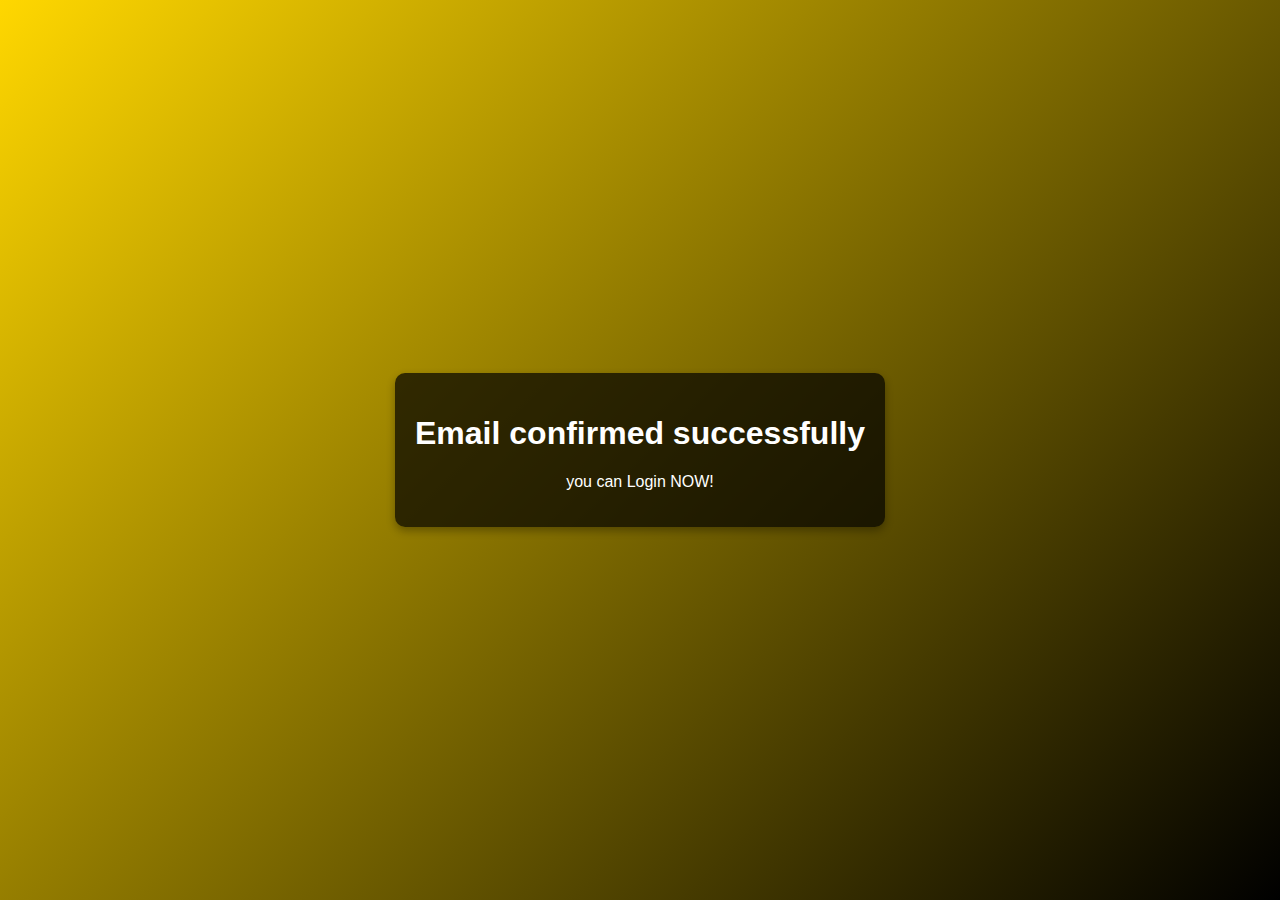
<file: wwwroot/EmailConfirm.html>
﻿ 
<!DOCTYPE html>
<html lang="en">
<head>
    <meta charset="UTF-8">
    <meta name="viewport" content="width=device-width, initial-scale=1.0">
    <title>Email Confirmation</title>
    <style>
        body {
            font-family: Arial, sans-serif;
            display: flex;
            justify-content: center;
            align-items: center;
            height: 100vh;
            margin: 0;
            background: linear-gradient(135deg, gold, black);
            color: #fff;
            text-align: center;
        }
        .confirmation-message {
            background-color: rgba(0, 0, 0, 0.7);
            padding: 20px;
            border-radius: 10px;
            box-shadow: 0 4px 8px rgba(0, 0, 0, 0.3);
        }
    </style>
</head>
<body>
    <div class="confirmation-message">
        <h1>Email confirmed successfully </h1>
        <p>you can Login NOW!</p>
    </div>
</body>
</html>
</file>
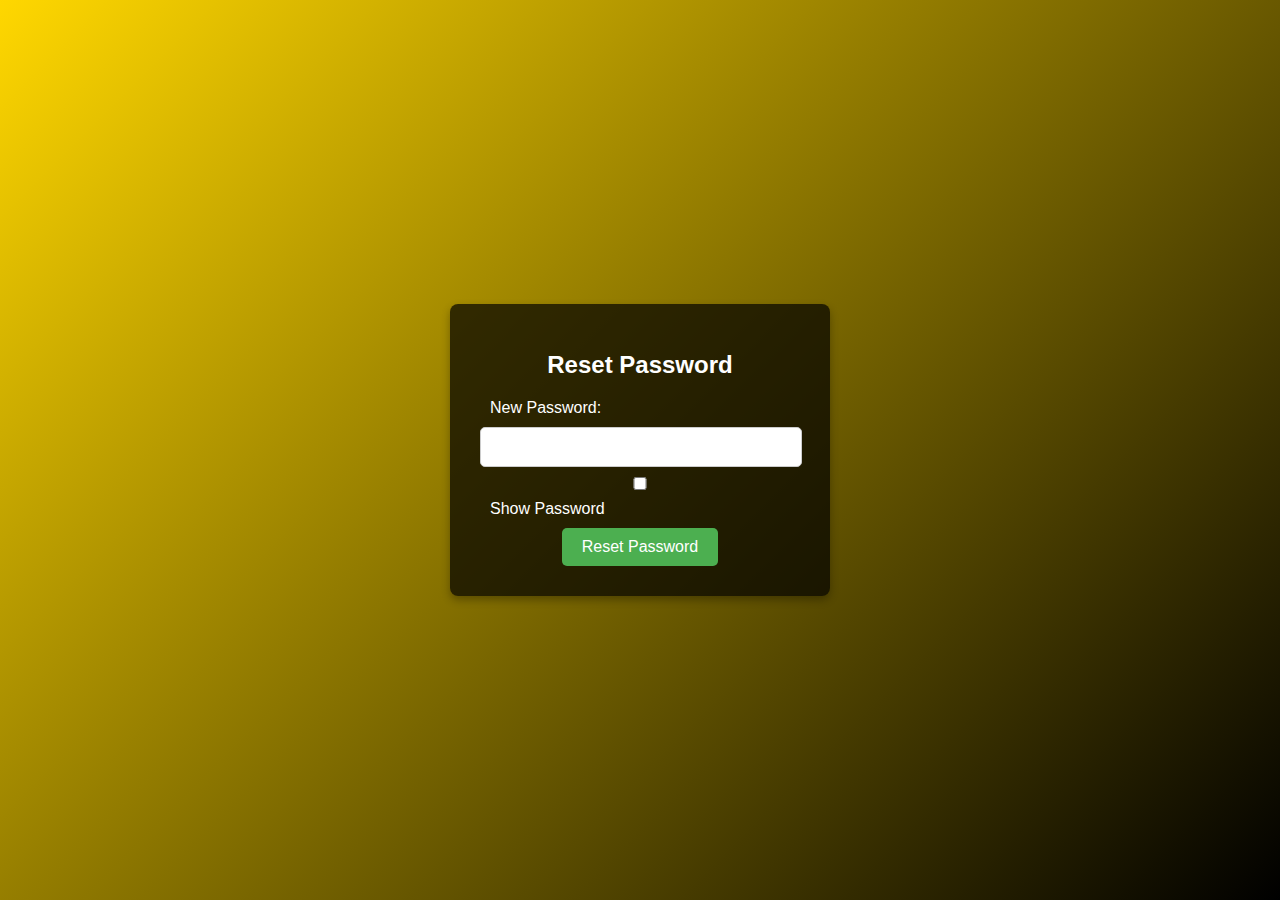
<file: wwwroot/ResetPassword.html>
﻿<!DOCTYPE html>
<html lang="en">
<head>
    <meta charset="UTF-8">
    <meta name="viewport" content="width=device-width, initial-scale=1.0">
    <title>Reset Password</title>
    <style>
        body {
            font-family: Arial, sans-serif;
            background: linear-gradient(135deg, gold, black);
            color: #fff;
            display: flex;
            justify-content: center;
            align-items: center;
            height: 100vh;
            margin: 0;
        }

        .reset-password-form {
            background-color: rgba(0, 0, 0, 0.7);
            padding: 30px;
            border-radius: 8px;
            box-shadow: 0 4px 8px rgba(0, 0, 0, 0.3);
            width: 320px;
            max-width: 100%;
            text-align: center;
        }

            .reset-password-form h1 {
                margin-bottom: 20px;
                font-size: 24px;
            }

            .reset-password-form label,
            .reset-password-form input {
                display: block;
                width: calc(100% - 20px);
                margin: 10px auto;
                font-size: 16px;
                text-align: left;
            }

                .reset-password-form input[type="password"] {
                    padding: 10px;
                    border-radius: 5px;
                    border: 1px solid #ccc;
                }

            .reset-password-form .show-password {
                margin-top: 10px;
                text-align: left;
            }

            .reset-password-form button {
                display: inline-block;
                background-color: #4CAF50;
                color: white;
                padding: 10px 20px;
                text-align: center;
                font-size: 16px;
                border: none;
                border-radius: 5px;
                cursor: pointer;
                transition: background-color 0.3s;
            }

                .reset-password-form button:hover {
                    background-color: #45a049;
                }
    </style>
</head>
<body>
    <div class="reset-password-form">
        <h1>Reset Password</h1>
        <form id="resetPasswordForm">
            <input type="hidden" id="token" name="token" value="" />
            <input type="hidden" id="email" name="email" value="" />
            <label for="newPassword">New Password:</label>
            <input type="password" id="newPassword" name="newPassword" required />
            <div class="show-password">
                <input type="checkbox" id="showPasswordCheckbox" />
                <label for="showPasswordCheckbox">Show Password</label>
            </div>
            <button type="submit">Reset Password</button>
        </form>
    </div>

    <script>
        document.addEventListener('DOMContentLoaded', function () {
            const urlParams = new URLSearchParams(window.location.search);
            document.getElementById('token').value = urlParams.get('token');
            document.getElementById('email').value = urlParams.get('email');

            const showPasswordCheckbox = document.getElementById('showPasswordCheckbox');
            const newPasswordInput = document.getElementById('newPassword');

            showPasswordCheckbox.addEventListener('change', function () {
                if (showPasswordCheckbox.checked) {
                    newPasswordInput.type = 'text';
                } else {
                    newPasswordInput.type = 'password';
                }
            });
        });

        document.getElementById('resetPasswordForm').addEventListener('submit', async function (event) {
            event.preventDefault();
            const token = document.getElementById('token').value;
            const email = document.getElementById('email').value;
            const newPassword = document.getElementById('newPassword').value;

            const response = await fetch('/User/reset-password', {
                method: 'POST',
                headers: {
                    'Content-Type': 'application/json'
                },
                body: JSON.stringify({ token, email, newPassword })
            });

            if (response.ok) {
                alert('Password reset successful');
            } else {
                alert('Error resetting password');
            }
        });
    </script>
</body>
</html>
</file>
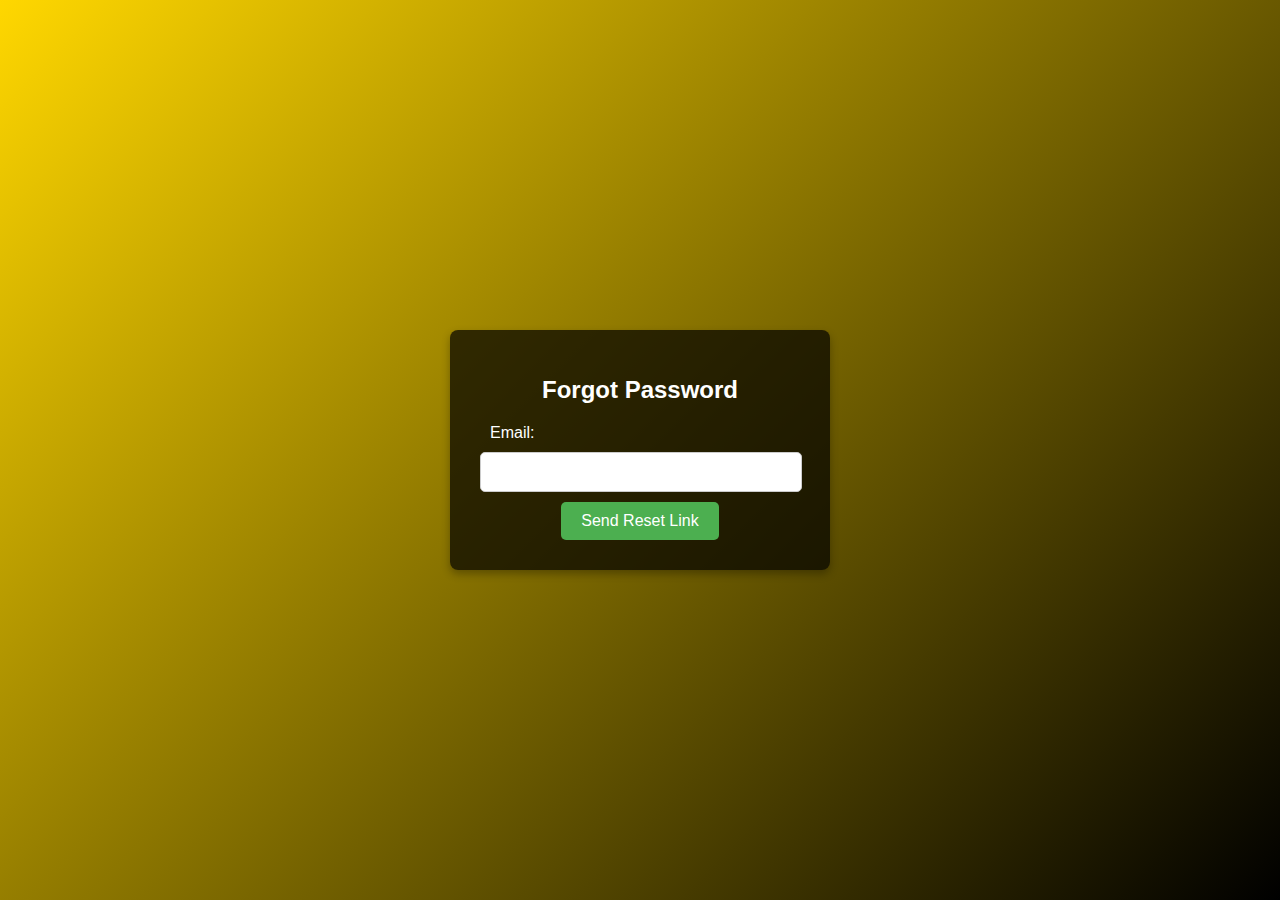
<file: wwwroot/SendEmailReset.html>
﻿<!DOCTYPE html>
<html lang="en">
<head>
    <meta charset="UTF-8">
    <meta name="viewport" content="width=device-width, initial-scale=1.0">
    <title>Forgot Password</title>
    <style>
        body {
            font-family: Arial, sans-serif;
            background: linear-gradient(135deg, gold, black);
            color: #fff;
            display: flex;
            justify-content: center;
            align-items: center;
            height: 100vh;
            margin: 0;
        }

        .forgot-password-form {
            background-color: rgba(0, 0, 0, 0.7);
            padding: 30px;
            border-radius: 8px;
            box-shadow: 0 4px 8px rgba(0, 0, 0, 0.3);
            width: 320px;
            max-width: 100%;
            text-align: center;
        }

            .forgot-password-form h1 {
                margin-bottom: 20px;
                font-size: 24px;
            }

            .forgot-password-form label,
            .forgot-password-form input {
                display: block;
                width: calc(100% - 20px);
                margin: 10px auto;
                font-size: 16px;
                text-align: left;
            }

                .forgot-password-form input[type="email"] {
                    padding: 10px;
                    border-radius: 5px;
                    border: 1px solid #ccc;
                }

            .forgot-password-form button {
                display: inline-block;
                background-color: #4CAF50;
                color: white;
                padding: 10px 20px;
                text-align: center;
                font-size: 16px;
                border: none;
                border-radius: 5px;
                cursor: pointer;
                transition: background-color 0.3s;
            }

                .forgot-password-form button:hover {
                    background-color: #45a049;
                }
    </style>
</head>
<body>
    <div class="forgot-password-form">
        <h1>Forgot Password</h1>
        <form id="forgotPasswordForm">
            <label for="email">Email:</label>
            <input type="email" id="email" name="email" required />
            <button type="submit">Send Reset Link</button>
        </form>
    </div>

    <script>
        document.getElementById('forgotPasswordForm').addEventListener('submit', async function (event) {
            event.preventDefault();
            const email = document.getElementById('email').value;

            const response = await fetch('api/User/Forgot-password', {
                method: 'POST',
                headers: {
                    'Content-Type': 'application/json'
                },
                body: JSON.stringify({ email })
            });

            if (response.ok) {
                alert('Reset password link has been sent to your email.');
            } else {
                alert('Error sending reset password link.');
            }
        });
    </script>
</body>
</html>
</file>
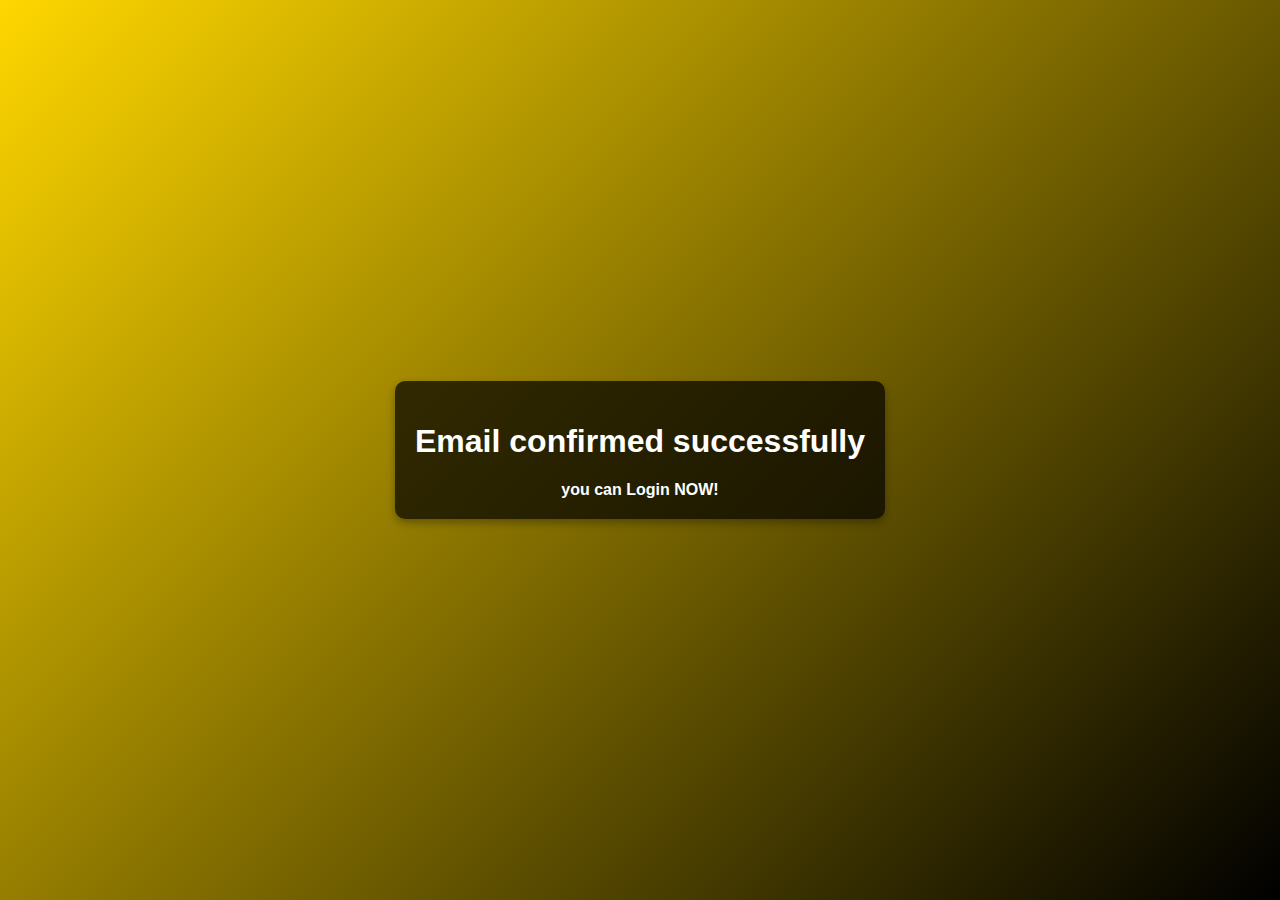
<file: wwwroot/test.html>
<!DOCTYPE html>
<html lang="en">
<head>
    <meta charset="UTF-8">
    <meta name="viewport" content="width=device-width, initial-scale=1.0">
    <title>Email Confirmation</title>
    <style>
        body {
            font-family: Arial, sans-serif;
            display: flex;
            justify-content: center;
            align-items: center;
            height: 100vh;
            margin: 0;
            background: linear-gradient(135deg, gold, black);
            color: #fff;
            text-align: center;
        }

        .confirmation-message {
            background-color: rgba(0, 0, 0, 0.7);
            padding: 20px;
            border-radius: 10px;
            box-shadow: 0 4px 8px rgba(0, 0, 0, 0.3);
        }
    </style>
</head>
<body>
    <div class="confirmation-message">
        <h1>Email confirmed successfully</h1>
        <b>you can Login NOW!</b>
    </div>
</body>
</html>
</file>
